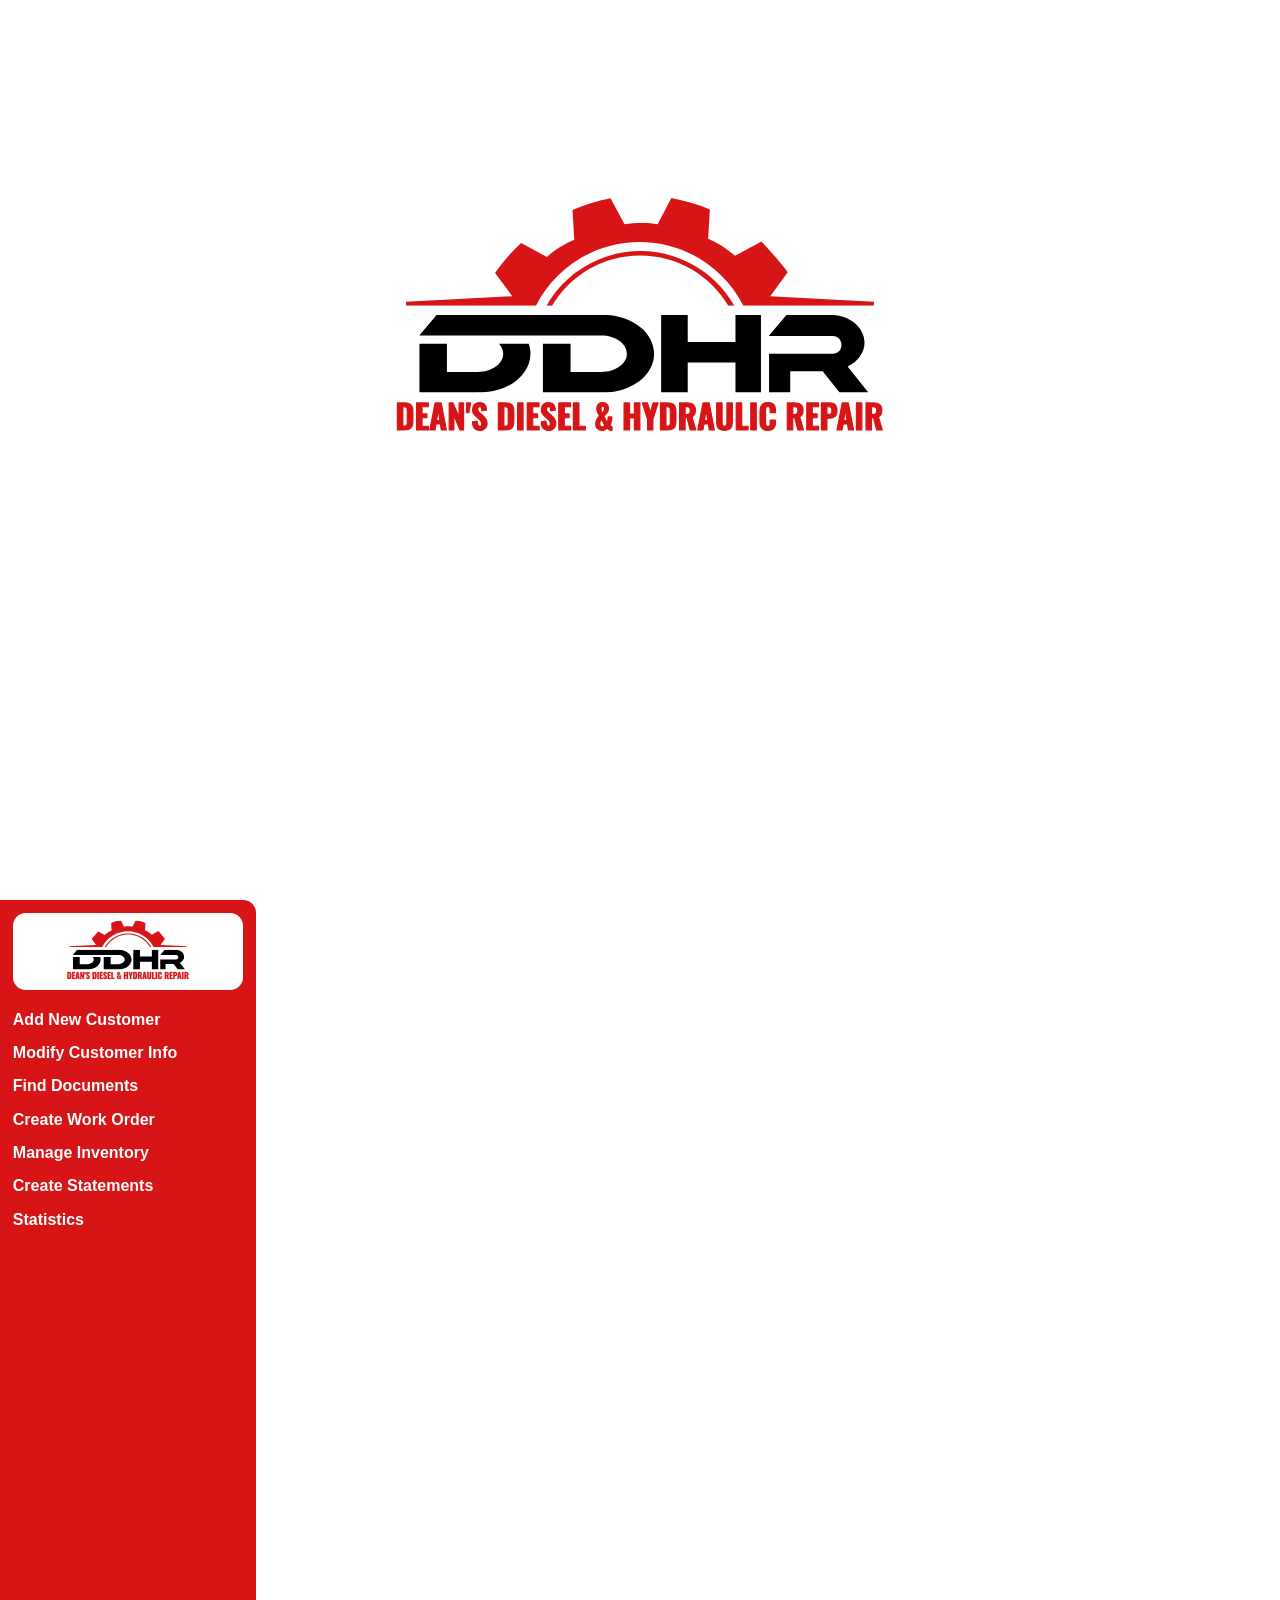
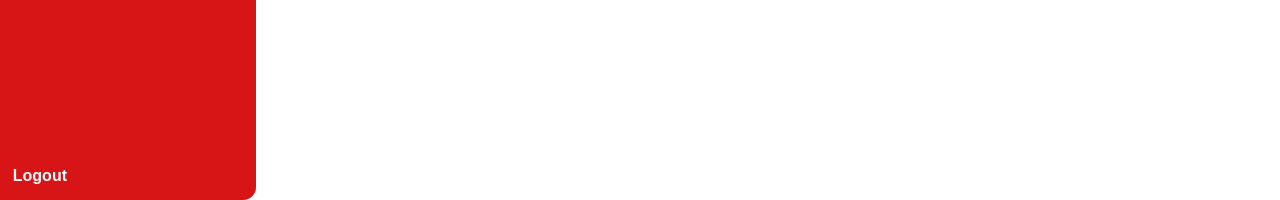
<file: index.html>
<!DOCTYPE html>
<html>

<head>
    <meta charset="UTF-8">
    <meta name="viewport" content="width=device-width, initial-scale=1">

    <!--- Include the manifest and styles sheet --->
    <link rel="manifest" href="manifest.json" />
    <link rel="stylesheet" href="styles.css">

    <!-- Google Sign-In library -->
    <script src="https://accounts.google.com/gsi/client" async defer></script>

    <!--- Declare the icons for the webpage --->
    <link rel="icon" href="images/DDHR_Logo.svg" />
    <link rel="apple-touch-icon" href="images/full.png">
    <link rel="mask-icon" href="images/masked.png" color="#000000">

    <title>DDHR</title>
</head>

<body>

    <!-- Login area -->
    <div id="loginContainer">

        <img src="images/DDHR_Logo.svg">

        <div>

            <div class="hidden">

                <h2>Sign In</h2>

                <div id="googleLoginButton"></div>

            </div>

            <div class="hidden">

                <h2>Signing In...</h2>

                <img src="images/loading.gif">

            </div>

            <div class="hidden">

                <h2>Loading...</h2>

                <img src="images/loading.gif">

            </div>

        </div>

    </div>

    <div id="menuBar">
        <img src="images/DDHR_Logo.svg">
        <div class="button">Add New Customer</div>
        <div class="button">Modify Customer Info</div>
        <div class="button">Find Documents</div>
        <div class="button">Create Work Order</div>
        <div class="button">Manage Inventory</div>
        <div class="button">Create Statements</div>
        <div class="button">Statistics</div>
        <div id="logoutBtn" class="button">Logout</div>
    </div>

    <div id="createWorkOrder" class="main">
        <div>
            <div>
                <label for="customerSelect">Select Existing Customer:</label>
                <input type="text" id="customerSelect" name="customerSelect" placeholder="Customer Name     —     Phone Number" list="customers">
                <div id="customerSelectErrorText" class="errorText hidden">Error: make sure to select a customer first</div>
                <datalist id="customers"></datalist>
                <br>
                <button id="createWorkOrderBtn" class="button">Create Work Order</button>
            </div>
            <div>
                <button id="pinCustomerBtn" class="button">Pin Customer to Regulars</button>
            </div>
        </div>
        <div>
            <div>
                <div>Quick Create for Regulars</div>
                <img id="editPinnedCustomersBtn" class="button" src="images/general/edit.svg">
            </div>
            <div id="pinnedCustomers">
                <div class="button" id="cashSalesBtn">
                    <p>CASH SALES</p>
                    <img src="images/general/add.svg">
                </div>
            </div>
        </div>
    </div>

    <div id="printArea" class="hidden">

        <div class="page">

            <table style="width: 100%; height: 50%;">
                <tbody>
                    <tr>
                        <th></th>
                        <th></th>
                        <th></th>
                        <th></th>
                        <th></th>
                    </tr>
                    <tr>
                        <td></td>
                        <td></td>
                        <td></td>
                        <td></td>
                        <td></td>
                    </tr>
                    <tr>
                        <td></td>
                        <td></td>
                        <td></td>
                        <td></td>
                        <td></td>
                    </tr>
                    <tr>
                        <td></td>
                        <td></td>
                        <td></td>
                        <td></td>
                        <td></td>
                    </tr>
                    <tr>
                        <td></td>
                        <td></td>
                        <td></td>
                        <td></td>
                        <td style="background: blue;"></td>
                    </tr>
                </tbody>
            </table>

        </div>

    </div>

    <script src="script.js" type="module" defer></script>

</body>

</html>
</file>
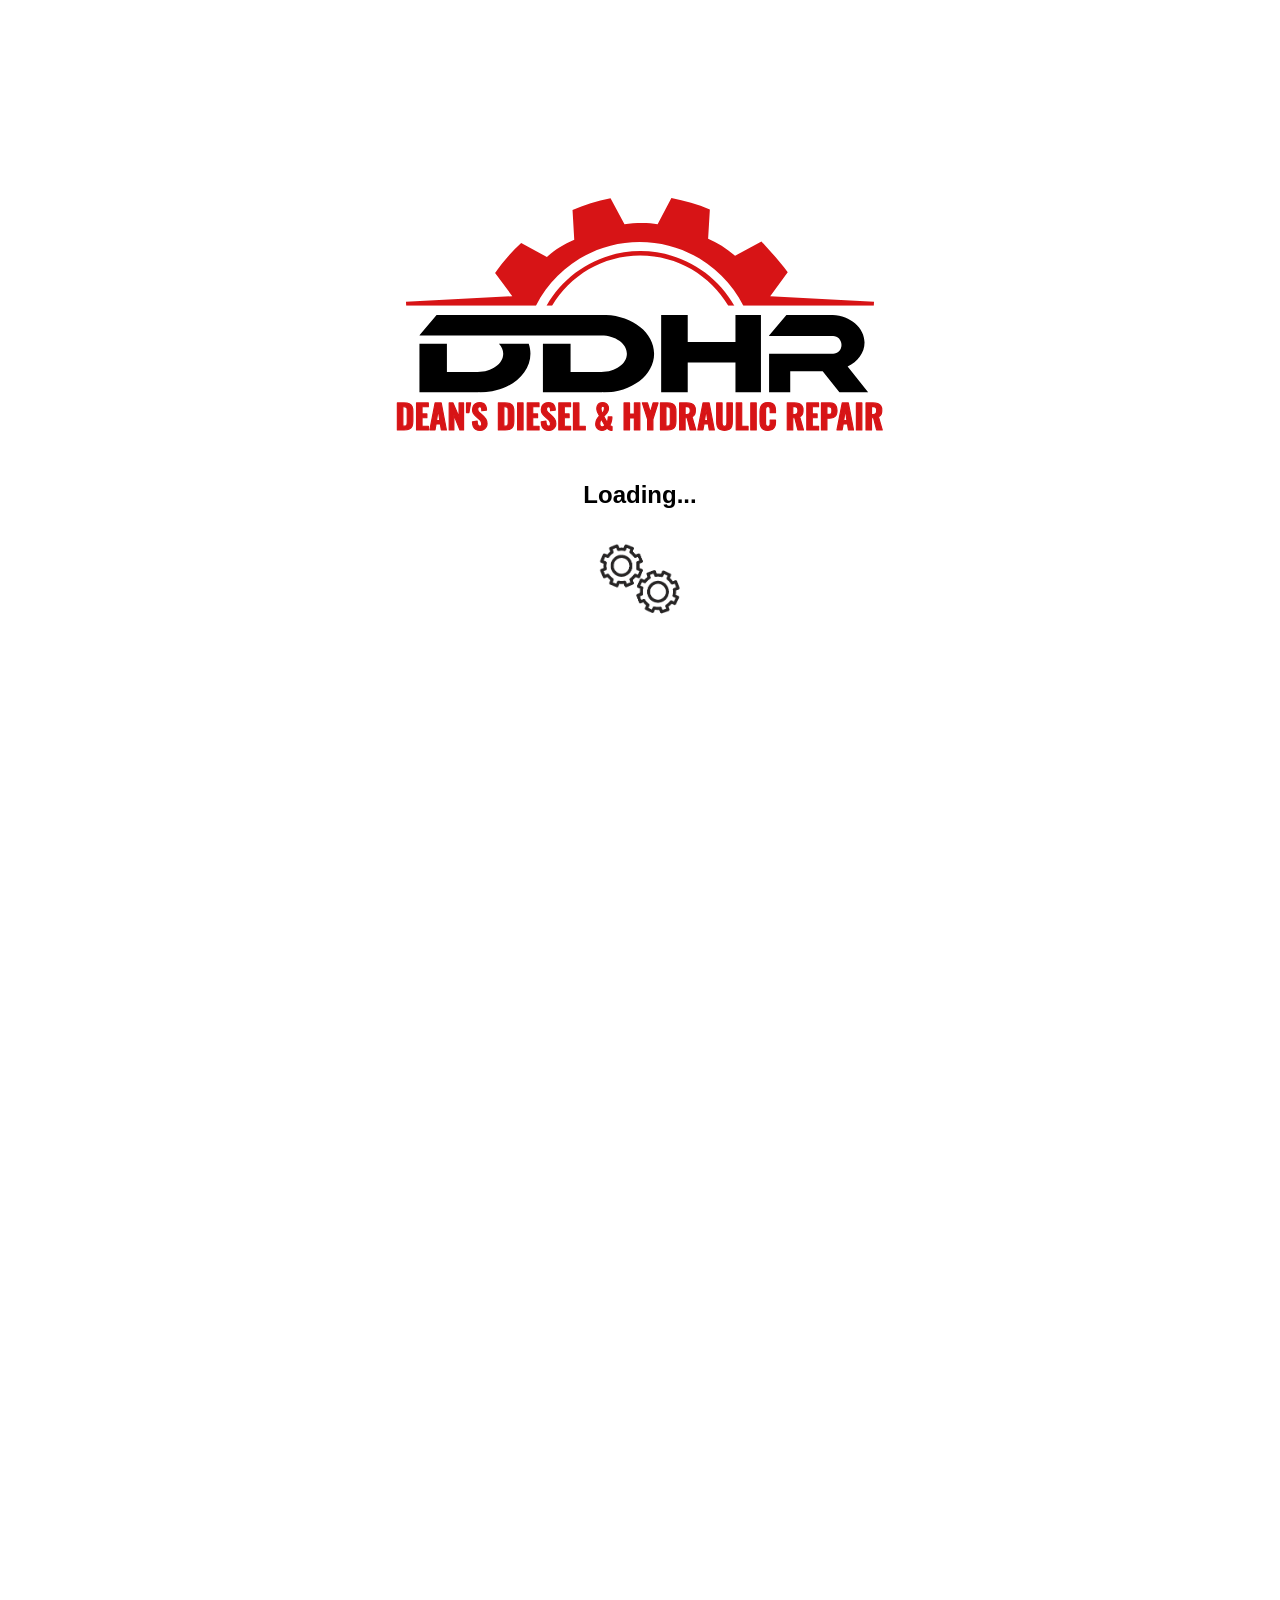
<file: work-order/index.html>
<!DOCTYPE html>
<html>

<head>
    <meta charset="UTF-8">
    <meta name="viewport" content="width=device-width, initial-scale=1">

    <link rel="stylesheet" href="styles.css">
    <link rel="stylesheet" href="../styles.css">

    <!--- Declare the icons for the webpage --->
    <link rel="icon" href="../images/general/document.svg" />
    <link rel="apple-touch-icon" href="../images/general/document.svg">
    <link rel="mask-icon" href="../images/general/document.svg" color="#000000">

    <title>Work Order</title>
</head>

<body>

    <!-- Login area -->
    <div id="loginContainer">

        <img src="../images/DDHR_Logo.svg">

        <div>

            <div class="hidden">

                <h2>Sign In</h2>

                <div id="googleLoginButton"></div>

            </div>

            <div class="hidden">

                <h2>Signing In...</h2>

                <img src="../images/loading.gif">

            </div>

            <div>

                <h2>Loading...</h2>

                <img src="../images/loading.gif">

            </div>

        </div>

    </div>

    <div id="header">

        <div id="headerInfo">
            <img src="../images/DDHR_Logo_white.svg" alt="DDHR Logo">
            <div>Work Order</div>
            <hr>
            <div>#0000-0000</div>
            <div class="status open"></div>
            <div id="cloudSyncStatus">
                <div class="success">
                    <img src="../images/general/cloud_done.svg" alt="Cloud Done">
                    <span class="hidden">Saved To Cloud</span>
                </div>
                <div class="loading hidden">
                    <img src="../images/general/sync.svg" alt="Cloud Done">
                    <span>Saving...</span>
                </div>
                <div class="error hidden">
                    <img src="../images/general/cloud_alert.svg" alt="Cloud Done">
                    <span>Backup Error</span>
                </div>
            </div>
        </div>

        <div id="headerOptions">
            <div class="button">
                <img src="../images/general/payment.svg" alt="Payment">
                Make Payment
            </div>
            <div class="button">
                <img src="../images/general/print.svg" alt="Print">
                Print
            </div>
        </div>

    </div>

    <!-- Work Order Area -->
    <div id="workOrderContainer">

        <div id="splitTop">

            <div id="workOrderInfo" class="card">
                <div class="cardHeader">
                    <img src="../images/general/document.svg" alt="Document">
                    <div>Work Order Details</div>
                </div>
                <div class="cardContent">
                    <div id="woMainDetails">
                        <div>
                            <label>WO#:</label>
                            <div id="wo"></div>
                        </div>
                        <div>
                            <label>Status: </label>
                            <div id="statusDropdownContainer">
                                <div id="statusDropdown" class="">
                                    <div data-status="open">
                                        <div class="status button open"></div>
                                    </div>
                                    <div data-status="paid">
                                        <div class="status button paid"></div>
                                    </div>
                                    <div data-status="partial">
                                        <div class="status button partial"></div>
                                    </div>
                                    <div data-status="quote">
                                        <div class="status button quote"></div>
                                    </div>
                                </div>
                            </div>
                            <div id="status" class="status button">
                                <div class="chevron"></div>
                            </div>
                        </div>
                        <div>
                            <label>Date Created: </label>
                            <div id="dateCreated"></div>
                        </div>
                        <div>
                            <label>Last Modified: </label>
                            <div id="lastModified"></div>
                        </div>
                        <div>
                            <label>Description: </label>
                            <div>
                                <textarea id="description" rows="1" placeholder="Optional job title..."></textarea>
                            </div>
                        </div>
                    </div>
                    <hr>
                    <div id="woSecondaryDetails">
                        <div id="paymentHistory">
                            <label>Payment History</label>
                            <div id="paymentHistoryContainer">
                                <div id="noPaymentHistory">No Payment history</div>
                            </div>
                        </div>
                        <div id="outstanding">
                            <label>Outstanding:</label>
                            <div class="price">0.00</div>
                        </div>
                    </div>
                </div>
            </div>

            <div id="customerInfo" class="card">
                <div class="cardHeader">
                    <img src="../images/general/account_circle.svg" alt="Account Circle">
                    <div>Customer Information</div>
                </div>
                <div class="cardContent">
                    <div id="custMainDetails">
                        <div>
                            <label>Name:</label>
                            <div id="name"></div>
                        </div>
                        <div>
                            <label>Customer ID:</label>
                            <div id="customerId"></div>
                        </div>
                        <div>
                            <label>Phone:</label>
                            <div id="phone"></div>
                        </div>
                        <div>
                            <label>Email:</label>
                            <div id="email"></div>
                        </div>
                        <div>
                            <label>Address:</label>
                            <div id="address"></div>
                        </div>
                        <div id="otherCustomerInfo"></div>
                    </div>
                    <hr>
                    <div id="custSecondaryDetails">
                        <div>
                            <label>Tax Exempt:</label>
                            <div id="taxExempt"></div>
                            <div id="taxExemptFormLink" class="button hidden"></div>
                        </div>
                        <div>
                            <label>Customer Level:</label>
                            <div id="customerLevel"></div>
                        </div>
                        <div>
                            <label>Color Code:</label>
                            <div id="colorCode">
                                <div></div>
                            </div>
                        </div>
                        <div>
                            <label>Store Credit:</label>
                            <div id="storeCredit" class="price">0.00</div>
                        </div>
                    </div>
                </div>
            </div>

        </div>

        <div id="splitBottom">

            <div id="splitLeft">

                <div id="tableButtonsContainer">
                    <div class="button">
                        <span>Farm</span>
                        <input id="farmCheckbox" type="checkbox">
                    </div>
                    <div id="levelContainer">
                        <div id="levelDropdownContainer">
                            <div id="levelDropdown"></div>
                        </div>
                        <div id="levelButton" class="button">
                            <span>1</span>
                            <div class="chevron"></div>
                        </div>
                    </div>
                    <img id="tableVisibilityBtn" class="button" src="../images/general/visibility_off.svg">
                </div>

                <div id="tableContainerBackground" class="card">
                    <div id="tableContainer">

                        <table>
                            <thead>
                                <tr>
                                    <th class="small" name="quantity">QTY</th>
                                    <th class="medium" name="partNum">Part #</th>
                                    <th class="auto" name="description">Description</th>
                                    <th class="medium empView" name="bought">Bought</th>
                                    <th class="medium" id="up-sold" name="unitPrice">Unit Price</th>
                                    <th class="medium custView" name="unitTotal">Unit Total</th>
                                    <th class="medium empView" name="tax">Tax</th>
                                    <th class="fit" name="pp">PP</th>
                                </tr>
                            </thead>
                            <tbody>
                                <!-- leave the body empty for rows to be added automatically -->
                            </tbody>
                            <tfoot>
                                <tr>
                                    <td colspan="1">
                                        <div id="addRowBtn" class="button" colspan="2"><img src="../images/general/add.svg"></div>
                                    </td>
                                    <td colspan="7">

                                    </td>
                                </tr>
                            </tfoot>
                        </table>

                    </div>
                </div>

            </div>

            <div id="splitRight">

                <div id="additionalCharges" class="card">
                    <div class="cardHeader">
                        <img src="../images/general/money.svg" alt="Money">
                        <div>Additional Charges</div>
                    </div>
                    <div class="cardContent">
                        <div>
                            <label>Labor:</label>
                            <span>
                                <input id="laborHours" type="number" step="0.01" min="0" placeholder="0.00">
                                <small>hrs</small>
                            </span>
                            <span>
                                <input id="laborRate" type="number" step="0.01" min="0" placeholder="0.00" value="100.00">
                                <small>rate</small>
                            </span>
                            <span class="price">
                                <input id="labor" type="number" step="0.01" min="0" placeholder="0.00">
                            </span>
                        </div>
                        <div>
                            <label>Credit Card Fee:</label>
                            <span>
                                <input id="ccFeeCheckbox" type="checkbox">
                            </span>
                            <span>
                                <input id="ccFeePercentage" type="number" step="0.01" min="0" placeholder="-.--" value="3.00">
                                <small>%</small>
                            </span>
                            <span class="price">
                                <input id="ccFee" type="number" step="0.01" min="0" placeholder="0.00">
                            </span>
                        </div>
                        <div>
                            <label>Shop Supplies:</label>
                            <span>
                                <input id="shopSuppliesPercentage" type="number" step="0.01" min="0" placeholder="-.--" value="8.00">
                                <small>%</small>
                            </span>
                            <span class="price">
                                <input id="shopSupplies" type="number" step="0.01" min="0" placeholder="0.00">
                            </span>
                        </div>
                        <div>
                            <label>External Work:</label>
                            <span class="price">
                                <input id="externalWork" type="number" step="0.01" min="0" placeholder="0.00">
                            </span>
                        </div>
                        <div>
                            <label>Plane & Degrease Heads:</label>
                            <span class="price">
                                <input id="planeAndDegreaseHeads" type="number" step="0.01" min="0" placeholder="0.00">
                            </span>
                        </div>
                    </div>
                </div>

                <div id="notesContainer" class="card">
                    <div class="cardHeader">
                        <img src="../images/general/notes.svg" alt="Notes">
                        <div>Notes</div>
                    </div>
                    <div class="cardContent">
                        <textarea id="notes" rows="3" placeholder="Add notes for customer..."></textarea>
                    </div>
                </div>

                <div id="totals" class="card">
                    <div class="cardContent">
                        <div>
                            <div>
                                <label>Parts Subtotal:</label>
                                <label>Tax <small>(6.875%)</small>:</label>
                            </div>
                            <div>
                                <div id="subTotal" class="price">0.00</div>
                                <div id="tax" class="price">0.00</div>
                            </div>
                        </div>
                        <hr>
                        <div>
                            <div>
                                <label>Additional Charges:</label>
                            </div>
                            <div>
                                <div id="additionalChargesTotal" class="price">0.00</div>
                            </div>
                        </div>
                    </div>
                    <div class="cardFooter">
                        <div>TOTAL</div>
                        <div id="total" class="price">0.00</div>
                    </div>
                </div>

            </div>

        </div>

    </div>


    <script src="script.js" type="module" defer></script>

</body>

</html>
</file>
<file: styles.css>
/* define standard colors */
:root {
    --ddhrRed: #D71416;
    --black: #000000;
    --white: #ffffff;
    --lightRed: #f07272;
    --lightGrey: #c6c6c6;
    --darkGrey: #2f2f2f;
    --offWhite: #eaeaea;
    --red: #D71416;
    --orange: #ee8800;
    --yellow: #f0e91c;
    --green: #22aa44;
    --blue: #2a86ff;
    --purple: #b610b6;
    --pink: #f451b0;
}

html,
body {
    font-family: Arial, sans-serif;
    margin: 0;
    overflow: hidden;
    height: 100%;
}

.errorText {
    color: var(--ddhrRed);
    font-size: 0.8em;
    margin-bottom: -1.1em;
}

.disabled {
    pointer-events: none;
    opacity: 0.5;
}

.hidden {
    display: none !important;
}

.button {
    cursor: pointer;
}

.button:hover {
    filter: brightness(1.3) !important;
    /* brighten the element on hover */
}

#loginContainer {
    width: 100vw;
    height: 100vh;
    z-index: 1;
    display: flex;
    flex-direction: column;
    align-items: center;
    justify-content: center;

    >img {
        width: 40%;
    }

    >div {
        width: 40%;
        aspect-ratio: 2 / 1;

        >div {
            display: flex;
            flex-direction: column;
            align-items: center;
            justify-content: center;
            padding-top: 3%;

            >img {
                width: 20%;
            }
        }
    }
}

#menuBar {
    background-color: var(--ddhrRed);
    color: var(--white);
    width: 20%;
    height: 100%;
    position: fixed;
    border-radius: 0 1vw 1vw 0;
    display: flex;
    flex-direction: column;

    >img {
        width: 50%;
        display: block;
        margin: 5% auto;
        background-color: var(--white);
        border-radius: 1vw;
        padding: 3% 20%;
    }

    >div {
        background-color: inherit;
        padding: 3%;
        padding-left: 5%;
        border-radius: 0 9999px 9999px 0;
        font-weight: bold;
    }

    >div:last-of-type {
        margin-top: auto;
        margin-bottom: 3%;
    }
}

.main {
    width: 80%;
    height: 100%;
    margin-left: 20%;
    display: flex;
    flex-direction: column;
}

#createWorkOrder {

    >div {
        margin-top: 2% !important;
    }

    >div:nth-of-type(1) {
        display: flex;
        flex-direction: row;
        justify-content: space-evenly;

        >div {
            background-color: var(--lightGrey);
            border-radius: 1vw;
            display: flex;
            flex-direction: column;
            padding: 2%;
        }

        >div:nth-of-type(1) {
            width: 60%;

            >label {
                margin-bottom: 1%;
            }


            >input {
                border-radius: 1vw;
                padding: 1%;
                border: 1px solid var(--black);
            }

            >input:focus {
                outline: var(--ddhrRed) solid;
            }

            >button {
                border-radius: 9999px;
                background-color: var(--lightRed);
                color: var(--white);
                border: none;
                padding: 1%;
            }
        }

        >div:nth-of-type(2) {
            width: 25%;
            align-items: center;
            justify-content: center;

            >button {
                border-radius: 9999px;
                background-color: var(--lightRed);
                color: var(--white);
                border: none;
                padding: 3% 5%;
            }
        }

    }

    >div:nth-of-type(2) {
        margin: auto;
        border: 1px solid var(--lightGrey);
        border-radius: 1vw;
        width: 95%;
        flex: 1;
        margin-bottom: 2%;

        >div:nth-of-type(1) {
            display: flex;
            flex-direction: row;
            justify-content: space-between;
            padding: 10px 20px 0 20px;

            >img {
                color: var(--ddhrRed);
                font-size: 0.5em;
            }

        }

        >div:nth-of-type(2) {
            display: grid;
            grid-template-columns: repeat(auto-fit, minmax(150px, 1fr));
            gap: 20px;
            padding: 20px;
            font-size: 0.85em;

            >div {
                background-color: var(--lightRed);
                color: var(--white);
                border-radius: 2vw;
                aspect-ratio: 3 / 1;
                max-width: 250px;
                display: flex;
                flex-direction: row;
                align-items: center;
                height: 100%;

                >p {
                    text-align: center;
                    margin-left: 5%;
                    flex: 1;
                    overflow: hidden;
                    min-width: 0;
                    display: -webkit-box;
                    -webkit-box-orient: vertical;
                    line-clamp: 2;
                    -webkit-line-clamp: 2;
                }

                >img {
                    filter: invert(100%);
                    margin-right: 5%;
                }
            }

            >#cashSalesBtn {
                background-color: var(--darkGrey);
            }
        }
    }
}

#pinnedCustomers {
    >div {
        -webkit-user-drag: none;

        >img:nth-of-type(2) {
            display: none;
        }
    }
}

body.dragging {
    cursor: grabbing !important;
}

body.dragging * {
    cursor: grabbing !important;
}

#pinnedCustomers.editing {
    >div:not(#cashSalesBtn) {
        animation: jiggle 0.15s infinite alternate ease-in-out;
        -webkit-user-drag: element;
        cursor: grab;

        >img:nth-of-type(2) {
            display: block !important;
            cursor: pointer;
        }

        >img:nth-of-type(1) {
            display: none;
        }
    }

    >#cashSalesBtn {
        pointer-events: none;
    }

    >div:nth-child(3n) {
        animation-delay: -0.01s !important;
    }

    >div:nth-child(3n+1) {
        animation-delay: -0.06s !important;
    }

    >div:nth-child(3n+2) {
        animation-delay: -0.11s !important;
    }

    .dragging {
        background-color: var(--ddhrRed);
    }

}

.page {
    width: 8.5in;
    height: 11in;

    >table,
    th,
    td {
        border: 2px solid red;
        border-collapse: collapse;
    }
}


@media print {
    * {
        -webkit-print-color-adjust: exact !important;
        print-color-adjust: exact !important;
    }

    body * {
        visibility: hidden;
    }

    #printArea,
    #printArea * {
        visibility: visible;
    }

    #printArea {
        position: absolute;
        left: 0;
        top: 0;
    }
}

@keyframes jiggle {
    from {
        transform: rotate(-2deg);
    }

    to {
        transform: rotate(2deg);
    }
}
</file>
<file: work-order/styles.css>
:root {
    --headerHeight: 50px;
    --mainGap: 20px;
}

.price::before {
    content: "$";
}

input,
textarea {
    border: solid 1px var(--lightGrey);
    accent-color: var(--ddhrRed);
}

input:focus,
textarea:focus {
    outline: solid 2px var(--ddhrRed);
    outline-offset: -1px;
}

.status {
    font-weight: bold;
    padding: 4px 10px;
    border-radius: 5px;
    color: var(--accent);
    background-color: color-mix(in srgb, var(--accent) 15%, transparent);
    box-shadow: 0 0 8px color-mix(in srgb, var(--accent) 40%, transparent);
    border: solid 1px var(--accent);
}

.status.open {
    --accent: var(--red);
    --text-content: "Open";
}

.status.paid {
    --accent: var(--green);
    --text-content: "Paid In Full";
}

.status.partial {
    --accent: var(--orange);
    --text-content: "Partially Paid";
}

.status.quote {
    --accent: var(--purple);
    --text-content: "Quote";
}

.status::before {
    content: var(--text-content);
}

#statusDropdownContainer {
    margin-top: auto;
    margin-left: 0.5rem;
    margin-right: -0.5rem;
}

#statusDropdown {
    display: flex;
    flex-direction: column;
    align-items: flex-start;
    gap: 0.5rem;
    font-size: 0.7rem;
    position: absolute;
    z-index: 1;
    background-color: var(--white);
    outline: solid 1px var(--darkGrey);
    box-shadow: rgba(0, 0, 0, 0.24) 0px 3px 8px;
    padding: 0.5rem 1rem;
    border-radius: 0 5px 5px 5px;

    max-height: 0;
    visibility: hidden;
    overflow: hidden;
    transition:
        max-height 200ms ease,
        visibility 200ms;
}

#statusDropdown.show {
    max-height: 500px;
    visibility: visible;
    transition:
        max-height 1000ms ease,
        visibility 0s;
}


#workOrderContainer {
    width: 100%;
    height: calc(100vh - var(--headerHeight));
    display: flex;
    flex-direction: column;
    gap: var(--mainGap);
    padding: var(--mainGap);
    box-sizing: border-box;
    background-color: var(--offWhite);
}

#header {
    width: 100%;
    height: var(--headerHeight);
    background-color: var(--darkGrey);
    color: var(--white);
    display: flex;
    flex-direction: row;
    justify-content: space-between;
    padding: 0 var(--mainGap);
    box-sizing: border-box;
}

#header>div {
    display: flex;
    flex-direction: row;
    height: 100%;
    align-items: center;
    gap: var(--mainGap);
}

#headerInfo>img {
    height: 80%;
}

#headerInfo>div:nth-of-type(1) {
    font-weight: bold;
}

#headerInfo hr {
    width: 1px;
    height: 60%;
    background-color: var(--ddhrRed);
    border: none;
}

#cloudSyncStatus {
    font-size: x-small;
}

#cloudSyncStatus>div {
    display: flex;
    flex-direction: row;
    align-items: center;
}

#cloudSyncStatus img {
    margin-right: 0.25rem;
    height: 1.5rem;
}

#cloudSyncStatus .loading img {
    animation: spin 4s linear infinite;
}

#headerOptions .button {
    display: flex;
    flex-direction: row;
    align-items: center;
    justify-content: center;
    background-color: var(--darkGrey);
    border-radius: 999px;
    padding: 0.25rem 0.5rem;
}

#headerOptions img {
    height: 1.5rem;
    margin-right: 0.25rem;
}


#splitTop,
#splitBottom {
    width: 100%;
    display: flex;
    flex-direction: row;
    justify-content: space-evenly;
    gap: var(--mainGap);

}

#splitBottom {
    flex: 1;
    min-height: 0;
}

#splitLeft,
#splitRight {
    min-height: 0;
}

#splitLeft {
    width: 70%;
    display: flex;
    flex-direction: column;
}

#splitRight {
    width: 30%;
    gap: var(--mainGap);
    display: flex;
    flex-direction: column;
}

.card {
    border-radius: 5px;
    box-shadow: rgba(0, 0, 0, 0.24) 0px 3px 8px;
    overflow: hidden;
    background-color: var(--white);
}

.cardHeader {
    width: 100%;
    display: flex;
    flex-direction: row;
    align-items: center;
    font-weight: bold;
    padding: 5px 0 0 5px;

    img {
        height: 1.5rem;
        padding-right: 5px;
    }
}

.cardContent {
    padding: 10px;
}

.cardFooter {
    color: var(--white);
    background-color: var(--ddhrRed);
    padding: 10px;
    display: flex;
    flex-direction: row;
    justify-content: space-between;
    font-weight: bold;
}

#splitBottom .cardHeader {
    background-color: var(--darkGrey);
    color: var(--white);
    align-items: center;
    padding: 3px 5px;
}

#splitRight .card {
    width: 100%;
}

#customerInfo,
#workOrderInfo {
    display: flex;
    flex-direction: column;
    flex: 1;

    .cardContent {
        display: flex;
        flex-direction: row;
        justify-content: space-between;
        font-size: small;
    }

    label {
        width: 7rem;
        min-width: 7rem;
    }

    hr {
        width: 1px;
        height: 100%;
        background-color: var(--lightGrey);
        border: none;
        margin: 0 30px;
    }
}

#customerInfo .cardContent {
    flex: 1;
}

#woMainDetails,
#custMainDetails,
#custSecondaryDetails {
    display: flex;
    flex-direction: column;
    gap: 3px;
}

#custMainDetails {
    flex: 1;
}

#woMainDetails>div,
#custMainDetails>div,
#custSecondaryDetails>div {
    display: flex;
    flex-direction: row;
    align-items: center;
}

#custMainDetails>div {
    align-items: flex-start;
}

#custMainDetails {
    min-width: 50%;
}

#woSecondaryDetails {
    display: flex;
    flex-direction: column;
    flex: 1;
}

#name,
#customerId,
#phone,
#email {
    display: -webkit-box;
    line-clamp: 1;
    -webkit-line-clamp: 1;
    -webkit-box-orient: vertical;
    overflow: hidden;
}

#address {
    display: -webkit-box;
    line-clamp: 2;
    -webkit-line-clamp: 2;
    -webkit-box-orient: vertical;
    overflow: hidden;
}


#paymentHistory {
    width: 100%;
    border: solid 1px var(--lightGrey);
    border-radius: 5px;
    display: flex;
    flex-direction: column;
    flex: 1;
    margin-bottom: 3px;
    position: relative;
}

#paymentHistory label {
    width: 100%;
    background-color: var(--lightGrey);
    padding: 0 5px;
    box-sizing: border-box;
    height: 1rem;
}

#paymentHistoryContainer {
    padding: 5px;
    overflow-y: auto;
    box-sizing: border-box;
    position: absolute;
    top: 1rem;
    bottom: 0;
    left: 0;
    right: 0;
}

#noPaymentHistory {
    display: flex;
    width: 100%;
    height: 100%;
    justify-content: center;
    align-items: center;
    color: var(--lightGrey);
}

.paymentCard {
    display: flex;
    flex-direction: row;
    justify-content: space-between;
    border-bottom: solid 1px var(--lightGrey);
    margin: 2px 0;
    cursor: pointer;
}

#paymentHistoryContainer>.paymentCard:last-child {
    border-bottom: none;
}

#outstanding {
    color: var(--ddhrRed);
    font-size: medium;
    display: flex;
    flex-direction: row;
    justify-content: space-between;
    margin-top: auto;
    margin-bottom: 3px;
}

#status {
    display: flex;
    flex-direction: row;
    align-items: center;
    z-index: 2;
}

.chevron {
    background-color: var(--accent);
    height: 0.5rem;
    width: 0.75rem;
    margin-left: 0.5rem;
    clip-path: polygon(80% 0, 100% 0, 50% 100%, 0 0, 20% 0, 50% 60%);
    transition: transform 400ms;
}

.chevron.open {
    transform: rotate(180deg) !important;
    transition: transform 325ms;
}

#taxExemptFormLink {
    width: 1rem;
    height: 1rem;
    padding-left: 0.5rem;
    background-color: var(--black);
    mask-image: url("../images/general/diagonal_link.svg");
    mask-repeat: no-repeat;
    mask-position: center;
    mask-size: contain;
    -webkit-mask-image: url("../images/general/diagonal_link.svg");
    -webkit-mask-repeat: no-repeat;
    -webkit-mask-position: center;
    -webkit-mask-size: contain;
}

#taxExemptFormLink:hover {
    background-color: var(--blue);
}

#customerLevel {
    color: var(--ddhrRed);
    font-weight: bold;
    border: solid 1px var(--ddhrRed);
    border-radius: 5px;
    background-color: color-mix(in srgb, var(--ddhrRed) 15%, transparent);
    padding: 0 0.25rem;
}

#customerLevel:before {
    content: "LEVEL ";
}

#colorCode {
    display: flex;
    flex-direction: row;
}

#colorCode>div {
    height: 1rem;
    width: 1rem;
    background-color: var(--accent);
    border-radius: 999px;
    margin-left: 0.5rem;
}

#colorCode:before {
    content: var(--text-content);
}

.red {
    --accent: var(--red);
    --text-content: "Red";
}

.orange {
    --accent: var(--orange);
    --text-content: "Orange";
}

.yellow {
    --accent: var(--yellow);
    --text-content: "Yellow";
}

.green {
    --accent: var(--green);
    --text-content: "Green";
}

.blue {
    --accent: var(--blue);
    --text-content: "Blue";
}

.purple {
    --accent: var(--purple);
    --text-content: "Purple";
}

.pink {
    --accent: var(--pink);
    --text-content: "Pink";
}


#additionalCharges .cardContent {
    display: flex;
    flex-direction: column;
    gap: 3px;
    font-size: small;
}

#additionalCharges label {
    margin-right: auto;
}

#additionalCharges .cardContent>div {
    display: flex;
    flex-direction: row;
    justify-content: space-between;
}

#additionalCharges input[type="number"] {
    width: 50px;
    appearance: textfield;
    border-radius: 5px;
}

#additionalCharges small {
    display: inline-block;
    width: 1rem;
    margin-right: 10px;
}

#additionalCharges input[type="number"]::-webkit-outer-spin-button,
#additionalCharges input[type="number"]::-webkit-inner-spin-button {
    -webkit-appearance: none;
    margin: 0;
}

#splitRight>.card {
    min-height: 0;
}

#notesContainer {
    min-height: 0;
    flex: 1;
    display: flex;
    flex-direction: column;
}

#notesContainer .cardContent {
    flex: 1;
    min-height: 0;
    display: flex;
}

#notes,
#description {
    border: 1px solid var(--lightGrey);
    border-radius: 5px;
    width: 100%;
    resize: none;
    box-sizing: border-box;
    min-height: 0;
    flex: 1;
}

#totals .cardContent {

    font-size: small;

    >div {
        display: flex;
        flex-direction: row;
        justify-content: space-between;

        >div {
            display: flex;
            flex-direction: column;
        }
    }

    hr {
        border: none;
        height: 1px;
        background-color: var(--lightGrey);
    }
}

#tableButtonsContainer {
    display: flex;
    flex-direction: row;
    margin-bottom: 3px;

    div.button {
        background-color: var(--darkGrey);
        color: var(--white);
        font-size: small;
        border-radius: 999px;
        padding: 0 0.75rem;
        margin: 0 10px 0 0;
        display: flex;
        justify-content: center;
        align-items: center;
    }

    input {
        accent-color: var(--white);
        margin-left: 5px;
        cursor: pointer;
    }

    input:focus {
        outline: none;
    }

    .alert {
        background-color: var(--yellow) !important;
        outline: solid 1px var(--orange) !important;
        color: var(--orange) !important;

        .chevron {
            --accent: var(--orange) !important;
        }

    }
}

#levelContainer {
    display: flex;
    flex-direction: row;
}

#levelDropdownContainer {
    margin-top: auto;
    margin-left: 0.5rem;
    margin-right: -0.5rem;
}

#levelDropdown {
    display: flex;
    flex-direction: column;
    align-items: flex-start;
    gap: 0.5rem;
    font-size: 0.7rem;
    position: absolute;
    z-index: 1;
    background-color: var(--white);
    outline: solid 1px var(--darkGrey);
    box-shadow: rgba(0, 0, 0, 0.24) 0px 3px 8px;
    border-radius: 0 0 5px 5px;

    max-height: 0;
    visibility: hidden;
    overflow: hidden;
    transition:
        max-height 200ms ease,
        visibility 200ms;

    .option {
        padding: 0.25rem 1rem;
    }

    .option::before {
        content: "Level ";
    }

    .option:hover {
        cursor: pointer;
        background-color: var(--offWhite);
    }

}

#levelDropdown.show {
    max-height: 500px;
    visibility: visible;
    transition:
        max-height 1000ms ease,
        visibility 0s;
}

#levelButton {
    .chevron {
        --accent: var(--white);
    }
}

#levelButton>span::before {
    content: "Level ";
}


#tableVisibilityBtn {
    margin-left: auto;
    margin-right: 0.25%;
    height: 20px;
}

#tableContainerBackground {
    background-color: var(--lightGrey);
    flex: 1;
    min-height: 0;
    width: 100%;
    overflow: hidden;
    display: flex;
}

#tableContainer {

    flex: 1;
    overflow: auto;
    outline: solid 1px var(--black);
    outline-offset: -1px;
    min-height: 0;
    width: 100%;
    border-radius: 5px;

    tbody,
    th,
    td {
        background-color: var(--white);
        border: solid 0.5px var(--black);
    }

    table {
        width: 100%;
        border-collapse: separate;
        border-spacing: 0;
        border-radius: 5px;
    }


    th {
        position: sticky;
        top: 0;
        background-color: var(--ddhrRed);
        color: var(--white);
        border-top: solid 1px var(--black);
        border-bottom: solid 2px var(--black);
    }

    thead,
    thead th:nth-of-type(1) {
        border-top-left-radius: 5px;
        border-left: solid 1px var(--black);
    }

    thead,
    thead th:last-of-type {
        border-top-right-radius: 5px;
        border-right: solid 1px var(--black);
    }

    th.small {
        width: 5%;
    }

    th.medium {
        width: 15%;
    }

    th.big {
        width: 25%;
    }

    th.auto {
        width: auto;
    }

    th.fit {
        width: 0.1%;
        white-space: nowrap;
    }

    tbody>tr:nth-of-type(1)>td {
        border-top: none;
    }

    tbody>tr:last-of-type>td {
        border-bottom: solid 1px var(--black);
    }

    /* make even the disabled inputs look normal */
    input {
        color: var(--black);
        background-color: inherit;
    }

    input[type="checkbox"] {
        accent-color: var(--ddhrRed);
    }

    input[type="number"],
    input[type="text"] {
        height: 100%;
        width: 100%;
        border: none;
        outline: none;
        padding: 0;
        appearance: textfield;
    }

    input[type="number"]::-webkit-outer-spin-button,
    input[type="number"]::-webkit-inner-spin-button {
        -webkit-appearance: none;
        margin: 0;
    }

    img {
        height: 1rem;
    }

    td:nth-child(1),
    td:nth-child(2) {

        text-align: center;

        >div {
            display: flex;
            justify-content: center;
            align-items: center;
        }

        >input {
            text-align: center;
        }
    }

    td:nth-child(4),
    td:nth-child(5),
    td:nth-child(6),
    td:nth-child(7) {
        text-align: right;

        >input {
            text-align: right;
        }
    }

    .empView {
        display: var(--empViewVisibility, none);
    }

    .custView {
        display: var(--custViewVisibility, table-cell);
    }

    tfoot,
    tfoot td {
        border-top: none;
        border-bottom: solid 1px var(--black);
    }

    tfoot td:first-of-type {
        border-radius: 0 0 5px 5px;
        border-left: solid 1px var(--black);
        box-shadow: 0.5px 0 0 #000;
    }

    tfoot td:last-of-type {
        background-color: transparent;
        border: none;
    }
}

/* keyframes for a 360-degree rotation */
@keyframes spin {
    from {
        transform: rotate(0deg);
    }

    to {
        transform: rotate(360deg);
    }
}
</file>
